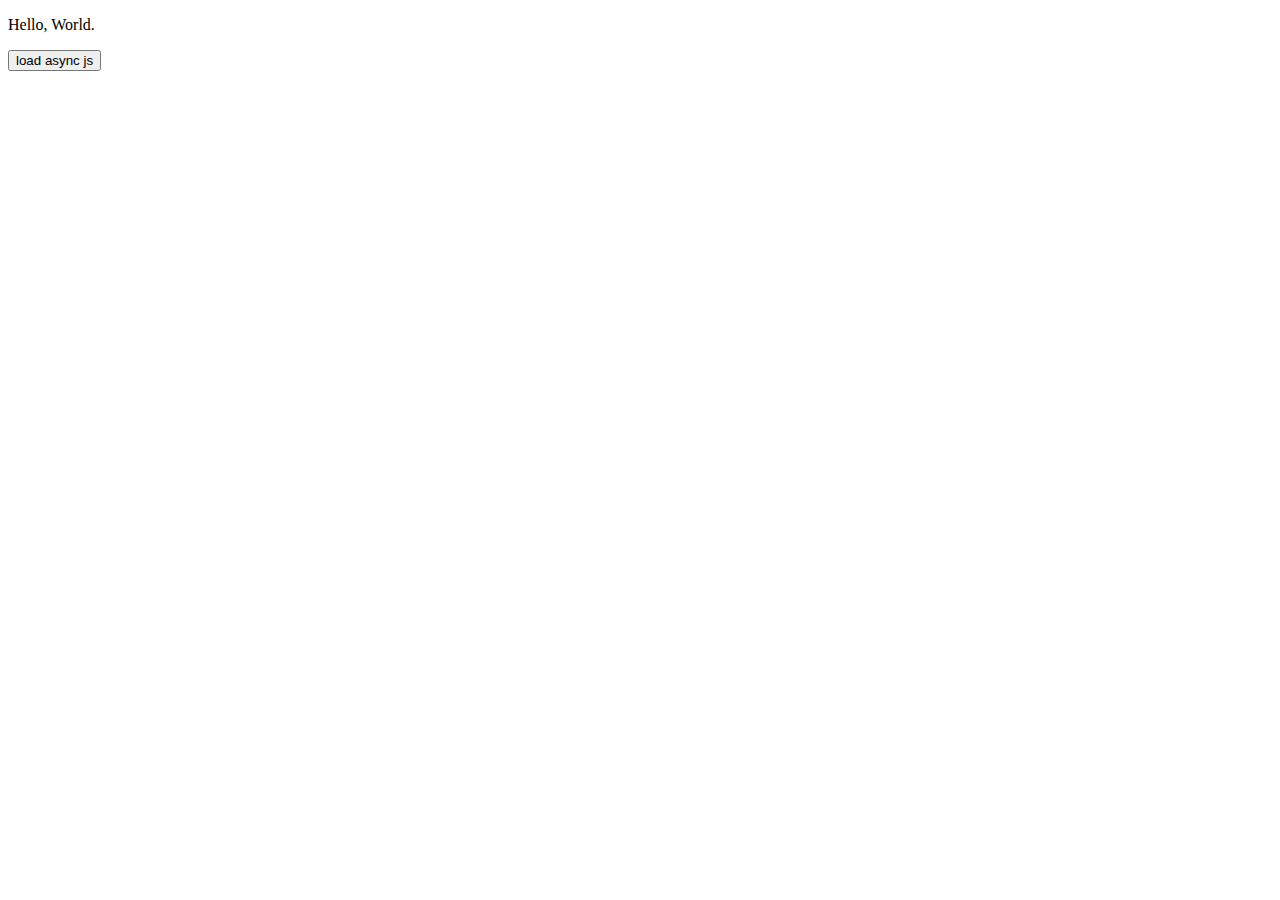
<file: use-amd/index.html>
<!DOCTYPE html>
<html>
<head>
    <title>AMD</title>
    <script type="text/javascript" src="./static/require.js"></script>
</head>
<body>
    <p> Hello, World. </p>
    <button id="btn">load async js</button>
    <script type="text/javascript">
        require(['comp/1-0/1-0'], function() {
          var btn = document.getElementById('btn');
          var handler = function() {
            require(['./comp/2-0/2-0.js']);
          };

          if (btn.addEventListener) {
            btn.addEventListener('click', handler);
          } else {
            btn.attachEvent('click', handler);
          }
        });
    </script>
</body>
</html>
</file>
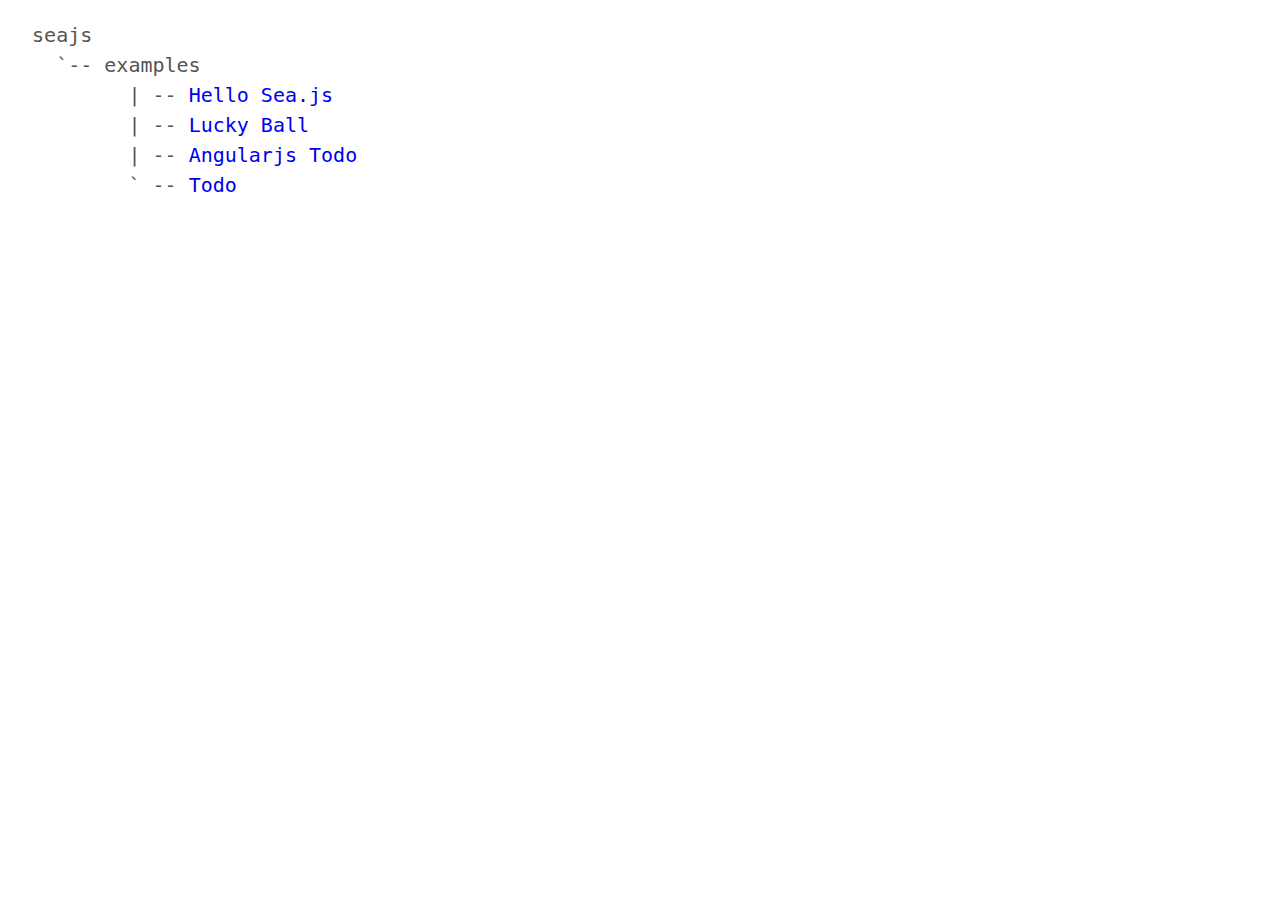
<file: use-seajs/index.html>
<!doctype html>
<html>
<head>
<meta charset="utf-8">
<title>Examples for Sea.js</title>
<style>
  body {
    font: 20px/1.5 "Hiragino Sans GB", sans-serif;
    color: #555;
  }
  a {
    text-decoration: none;
  }
</style>
</head>
<body>
<pre>
  seajs
    `-- examples
          | -- <a href="app/hello.html">Hello Sea.js</a>
          | -- <a href="app/lucky.html">Lucky Ball</a>
          | -- <a href="app/ng-todo.html">Angularjs Todo</a>
          ` -- <a href="app/todo.html">Todo</a>
</pre>
</body>
</html>
</file>
